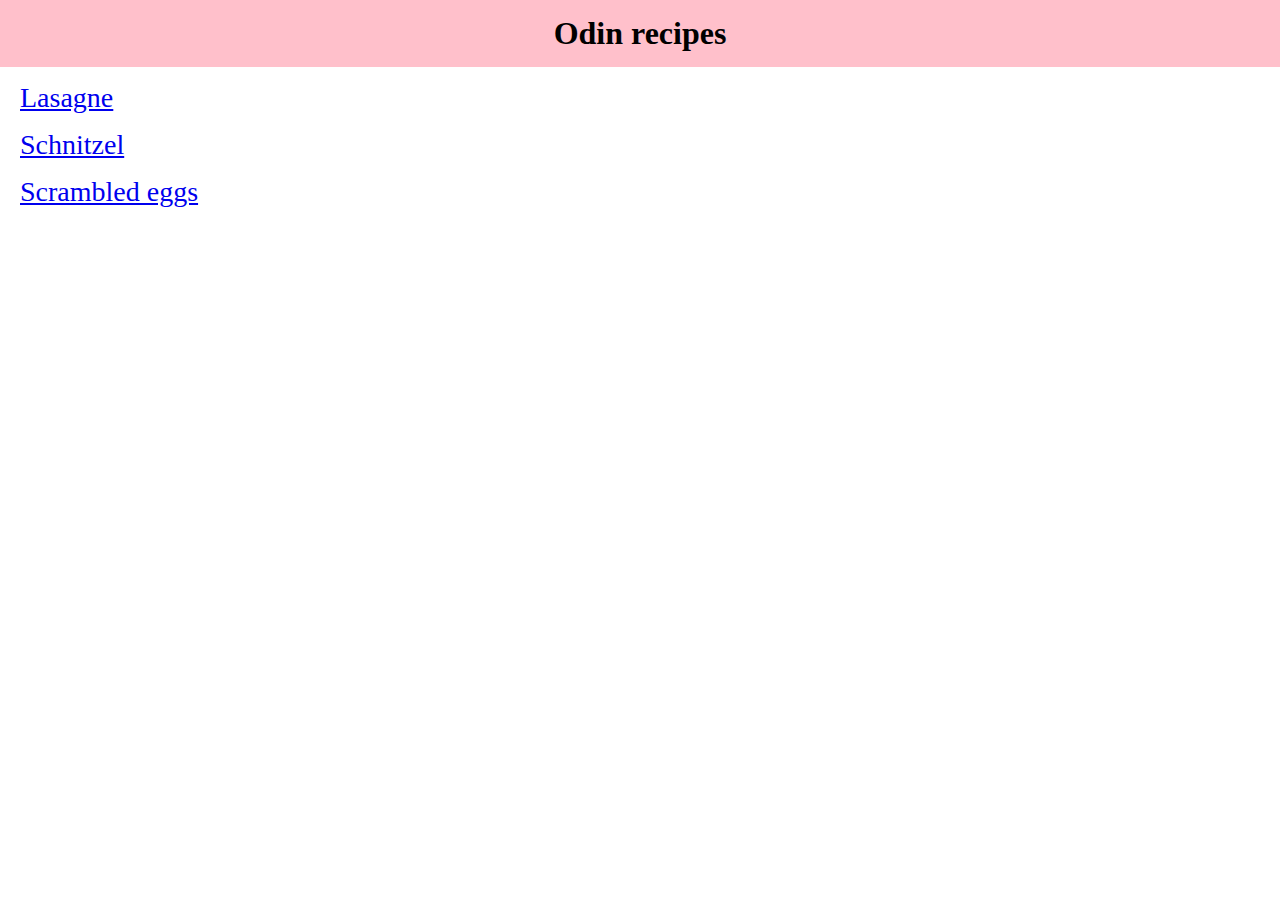
<file: index.html>
<!DOCTYPE html>
<html lang="en">
    <head>
        <meta charset="UTF-8">
        <meta name="viewport" content="width=device-width, initial-scale=1.0">
        <link rel="stylesheet" href="style.css">
        <title>Odin recipes</title>
    </head>
    <body>
        <h1>Odin recipes</h1>
        <ul>
            <li><a class="recipe_link" href="recipes/lasagne.html">Lasagne</a></li>
            <li><a class="recipe_link" href="recipes/schnitzel.html">Schnitzel</a></li>
            <li><a class="recipe_link" href="recipes/scrambled_eggs.html">Scrambled eggs</a></li>
        </ul>

    </body>
</html>
</file>
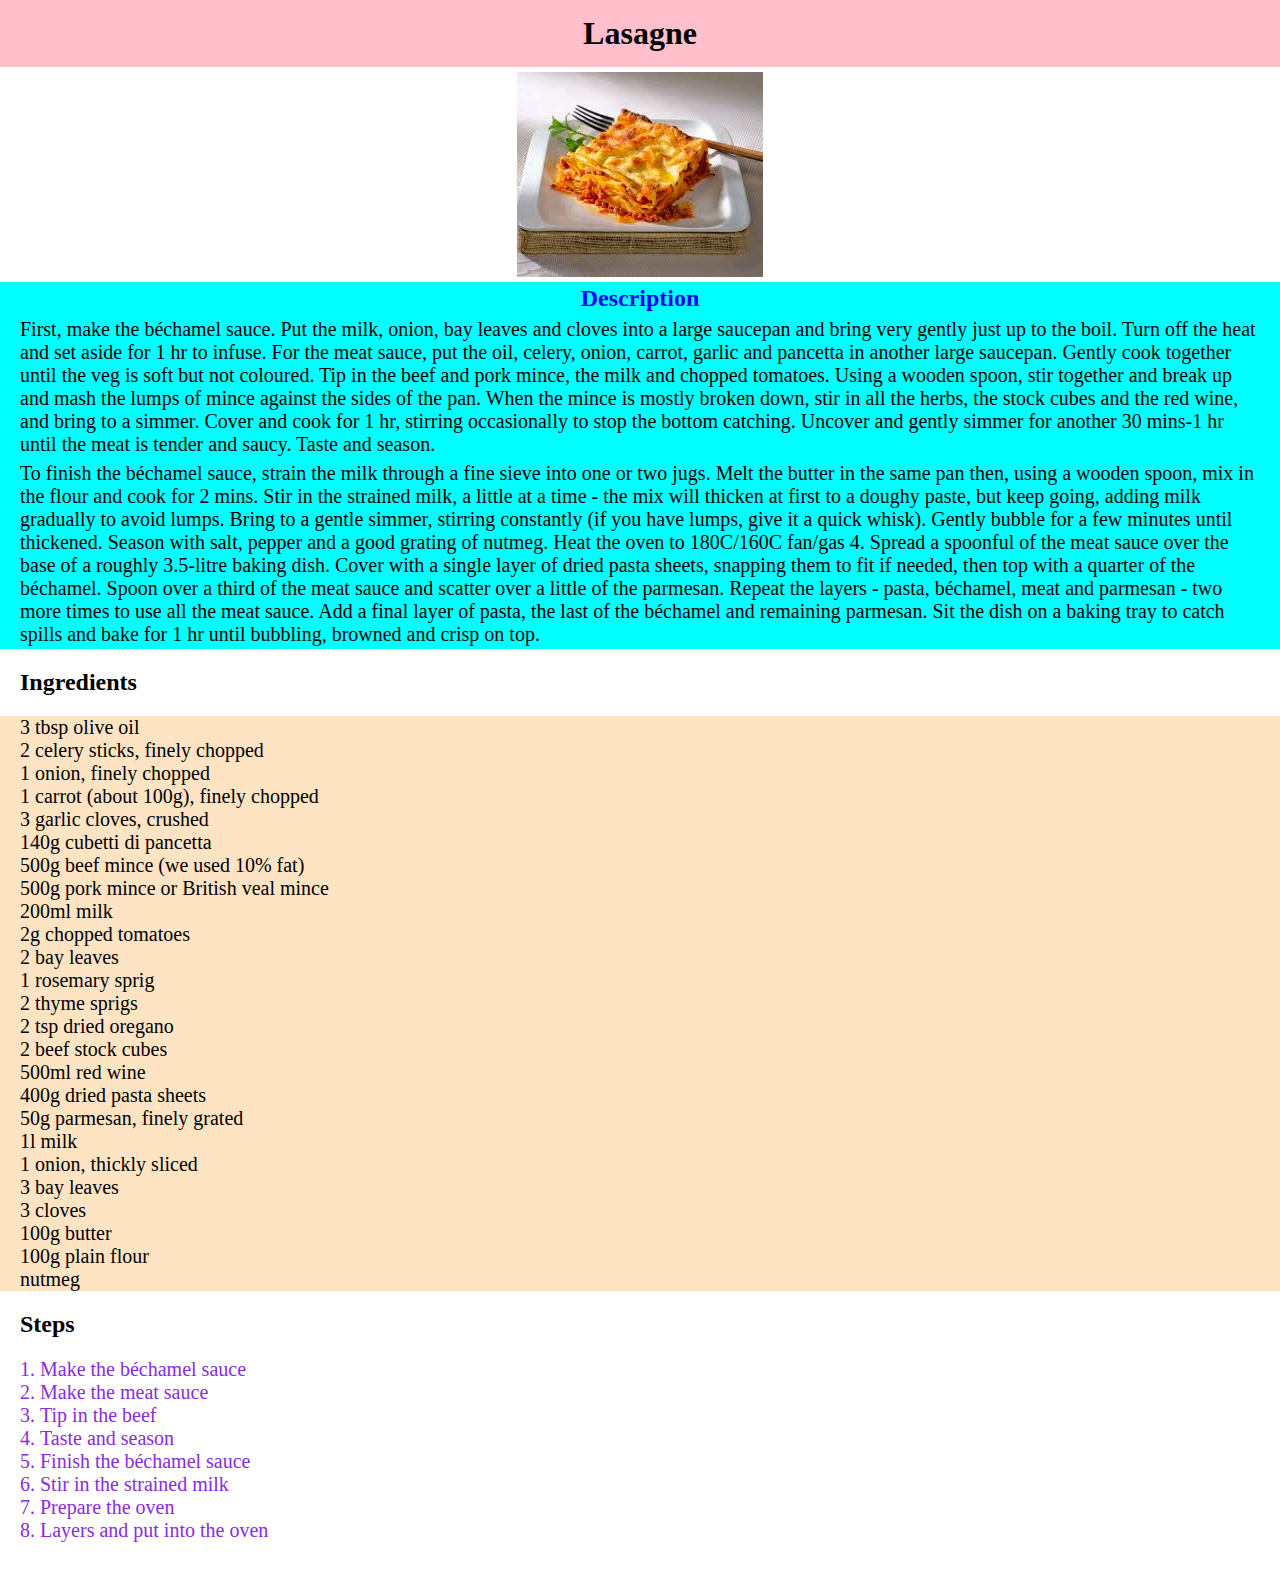
<file: recipes/lasagne.html>
<!DOCTYPE html>
<html lang="en">
    <head>
        <meta charset="UTF-8">
        <meta name="viewport" content="width=device-width, initial-scale=1.0">
        <link rel="stylesheet" href="../style.css">
        <title>Lasagne</title>
    </head>
    <body>
        <h1>Lasagne</h1>
        <!-- Show the meal -->
        <img class="picture" src="../images/lasagne.jpeg">

        <h3 class="description title">Description</h3>
        <p class="description">
            First, make the béchamel sauce.
            Put the milk, onion, bay leaves and cloves into a large saucepan and bring very gently just up to the boil.
            Turn off the heat and set aside for 1 hr to infuse.
            For the meat sauce, put the oil, celery, onion, carrot, garlic and pancetta in another large saucepan.
            Gently cook together until the veg is soft but not coloured. 
            Tip in the beef and pork mince, the milk and chopped tomatoes.
            Using a wooden spoon, stir together and break up and mash the lumps of mince against the sides of the pan.
            When the mince is mostly broken down, stir in all the herbs, the stock cubes and the red wine, and bring to a simmer. Cover and cook for 1 hr, stirring occasionally to stop the bottom catching.
            Uncover and gently simmer for another 30 mins-1 hr until the meat is tender and saucy. Taste and season.
        </p>

        <p class="description">
            To finish the béchamel sauce, strain the milk through a fine sieve into one or two jugs.
            Melt the butter in the same pan then, using a wooden spoon, mix in the flour and cook for 2 mins.
            Stir in the strained milk, a little at a time - the mix will thicken at first to a doughy paste, but keep going, adding milk gradually to avoid lumps.
            Bring to a gentle simmer, stirring constantly (if you have lumps, give it a quick whisk). Gently bubble for a few minutes until thickened. Season with salt, pepper and a good grating of nutmeg.
            Heat the oven to 180C/160C fan/gas 4.
            Spread a spoonful of the meat sauce over the base of a roughly 3.5-litre baking dish.
            Cover with a single layer of dried pasta sheets, snapping them to fit if needed, then top with a quarter of the béchamel.
            Spoon over a third of the meat sauce and scatter over a little of the parmesan.
            Repeat the layers - pasta, béchamel, meat and parmesan - two more times to use all the meat sauce.
            Add a final layer of pasta, the last of the béchamel and remaining parmesan.
            Sit the dish on a baking tray to catch spills and bake for 1 hr until bubbling, browned and crisp on top.
        </p>

        <h3 class="small_title">Ingredients</h3>
        <ul class="ingredients">
            <li>3 tbsp olive oil</li>
            <li>2 celery sticks, finely chopped</li>
            <li>1 onion, finely chopped</li>
            <li>1 carrot (about 100g), finely chopped</li>
            <li>3 garlic cloves, crushed</li>
            <li>140g cubetti di pancetta</li>
            <li>500g beef mince (we used 10% fat)</li>
            <li>500g pork mince or British veal mince</li>
            <li>200ml milk</li>
            <li>2g chopped tomatoes</li>
            <li>2 bay leaves</li>
            <li>1 rosemary sprig</li>
            <li>2 thyme sprigs</li>
            <li>2 tsp dried oregano</li>
            <li>2 beef stock cubes</li>
            <li>500ml red wine</li>
            <li>400g dried pasta sheets</li>
            <li>50g parmesan, finely grated</li>
            <li>1l milk</li>
            <li>1 onion, thickly sliced</li>
            <li>3 bay leaves</li>
            <li>3 cloves</li>
            <li>100g butter</li>
            <li>100g plain flour</li>
            <li>nutmeg</li>
        </ul>

        <h3 class="small_title">Steps</h3>  
        <ol class="steps">
            <li>Make the béchamel sauce</li>
            <li>Make the meat sauce</li>
            <li>Tip in the beef</li>
            <li>Taste and season</li>
            <li>Finish the béchamel sauce</li>
            <li>Stir in the strained milk</li>
            <li>Prepare the oven</li>
            <li>Layers and put into the oven</li>
        </ol>
    </body>
</html>
</file>
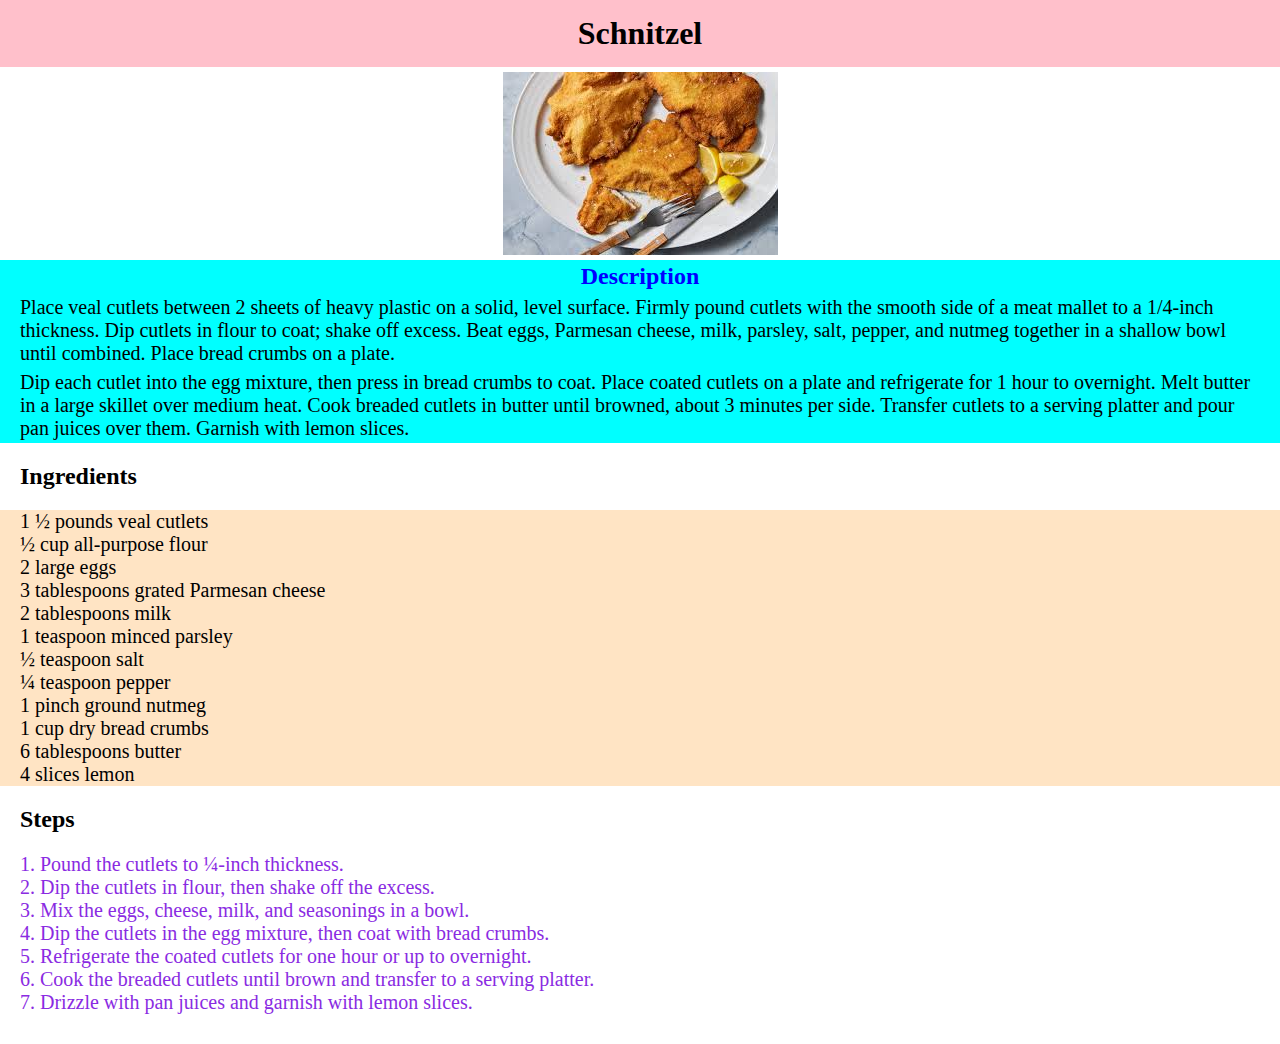
<file: recipes/schnitzel.html>
<!DOCTYPE html>
<html lang="en">
    <head>
        <meta charset="UTF-8">
        <meta name="viewport" content="width=device-width, initial-scale=1.0">
        <link rel="stylesheet" href="../style.css">
        <title>Schnitzel</title>
    </head>
    <body>
        <h1>Schnitzel</h1>
        <!-- Show the meal -->
        <img class="picture" src="../images/schnitzel.jpeg">

        <h3 class="description title">Description</h3>
        <p class="description">
            Place veal cutlets between 2 sheets of heavy plastic on a solid, level surface.
            Firmly pound cutlets with the smooth side of a meat mallet to a 1/4-inch thickness.
            Dip cutlets in flour to coat; shake off excess.
            Beat eggs, Parmesan cheese, milk, parsley, salt, pepper, and nutmeg together in a shallow bowl until combined.
            Place bread crumbs on a plate.
        </p> 
        <p class="description">
            Dip each cutlet into the egg mixture, then press in bread crumbs to coat.
            Place coated cutlets on a plate and refrigerate for 1 hour to overnight.
            Melt butter in a large skillet over medium heat. Cook breaded cutlets in butter until browned, about 3 minutes per side.
            Transfer cutlets to a serving platter and pour pan juices over them. Garnish with lemon slices.
        </p>

        <h3 class="small_title">Ingredients</h3>
        <ul class="ingredients">
            <li>1 ½ pounds veal cutlets</li>
            <li>½ cup all-purpose flour</li>
            <li>2 large eggs</li>
            <li>3 tablespoons grated Parmesan cheese</li>
            <li>2 tablespoons milk</li>
            <li>1 teaspoon minced parsley</li>
            <li>½ teaspoon salt</li>
            <li>¼ teaspoon pepper</li>
            <li>1 pinch ground nutmeg</li>
            <li>1 cup dry bread crumbs</li>
            <li>6 tablespoons butter</li>
            <li>4 slices lemon</li>
        </ul>

        <h3 class="small_title">Steps</h3>
        <ol class="steps">
            <li>Pound the cutlets to ¼-inch thickness.</li>
            <li>Dip the cutlets in flour, then shake off the excess.</li>
            <li>Mix the eggs, cheese, milk, and seasonings in a bowl.</li>
            <li>Dip the cutlets in the egg mixture, then coat with bread crumbs.</li>
            <li>Refrigerate the coated cutlets for one hour or up to overnight.</li>
            <li>Cook the breaded cutlets until brown and transfer to a serving platter.</li>
            <li>Drizzle with pan juices and garnish with lemon slices.</li>
        </ol>
    </body>
</html>
</file>
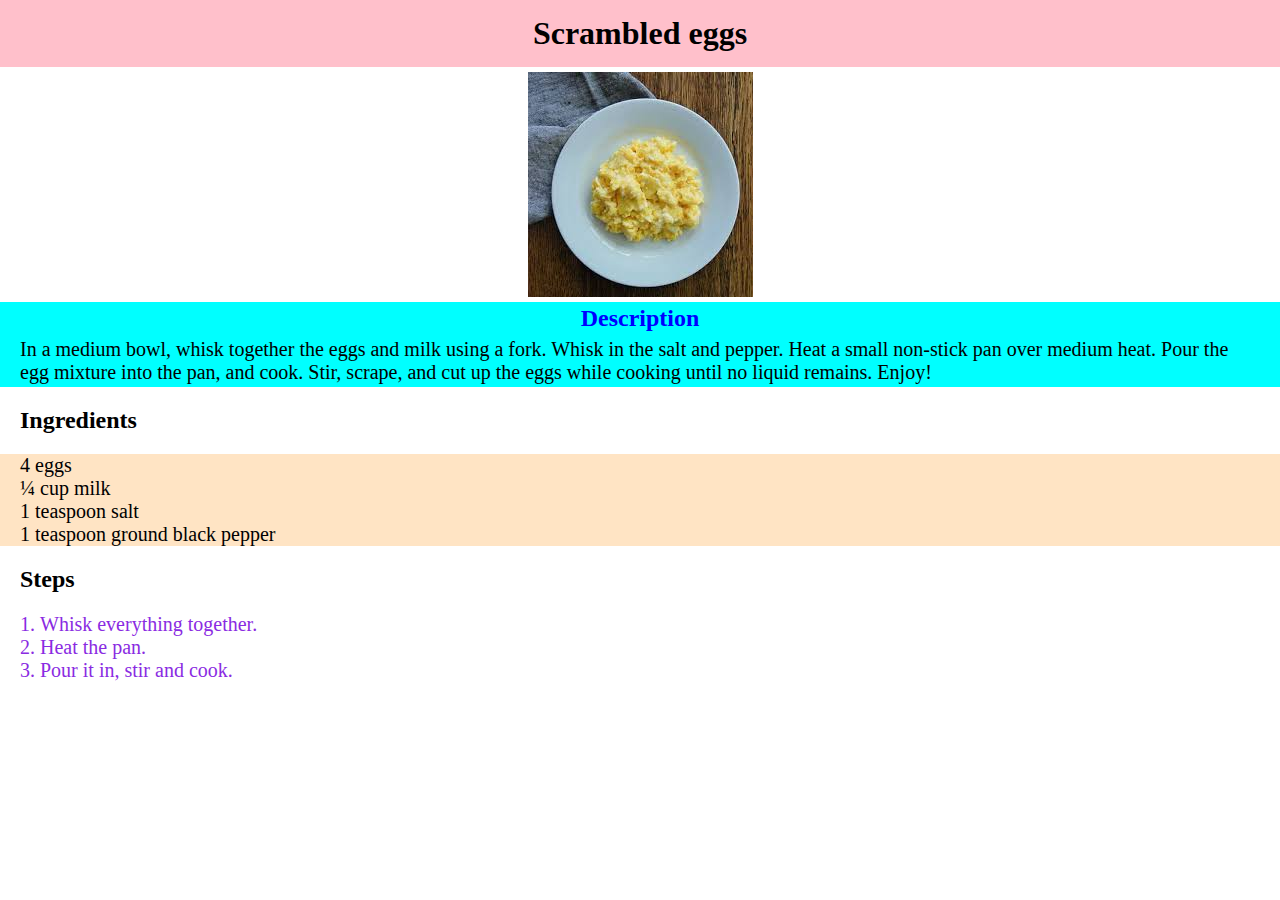
<file: recipes/scrambled_eggs.html>
<!DOCTYPE html>
    <html lang="en">
    <head>
        <meta charset="UTF-8">
        <meta name="viewport" content="width=device-width, initial-scale=1.0">
        <link rel="stylesheet" href="../style.css">
        <title>Scrambled eggs</title>
    </head>
    <body>
        <h1>Scrambled eggs</h1>
        <!-- Show the meal -->
        <img class="picture" src="../images/scrambled_eggs.jpeg">

        <h3 class="description title">Description</h3>
        <p class="description">
            In a medium bowl, whisk together the eggs and milk using a fork. Whisk in the salt and pepper.
            Heat a small non-stick pan over medium heat.
            Pour the egg mixture into the pan, and cook.
            Stir, scrape, and cut up the eggs while cooking until no liquid remains. Enjoy!
        </p>

        <h3 class="small_title">Ingredients</h3>
        <ul class="ingredients">
            <li>4 eggs</li>
            <li>¼ cup milk</li>
            <li>1 teaspoon salt</li>
            <li>1 teaspoon ground black pepper</li>
        </ul>

        <h3 class="small_title">Steps</h3>
        <ol class="steps">
            <li>Whisk everything together.</li>
            <li>Heat the pan.</li>
            <li>Pour it in, stir and cook.</li>
        </ol>
    </body>
</html>
</file>
<file: style.css>
*,
*::before,
*::after {
    box-sizing: border-box;
}

* {
    margin: 0px;
    padding: 0px;
}

body {
    font-family: "Times New Roman" serif;
}

h1 {
    text-align: center;
    background-color: pink;
    padding: 15px;
}

.description {
    background-color: aqua;
    padding: 3px 20px;
}

.description,
li {
    font-size: 20px;
}

.description.title,
.small_title {
    font-size: 24px;
}

.description.title {
    color: blue;
    text-align: center;
}

.ingredients li {
    color: black;
    background-color: bisque;
    padding-left: 20px;
}

.steps {
    padding-left: 40px;
    color: blueviolet;
    margin-bottom: 30px;
}

.recipe_link {
    font-size: 28px;
    margin: 15px 20px;
    display: block;
}

.picture {
    margin: 5px auto;
    display: block;
}

.small_title {
    margin: 20px;
}
</file>
